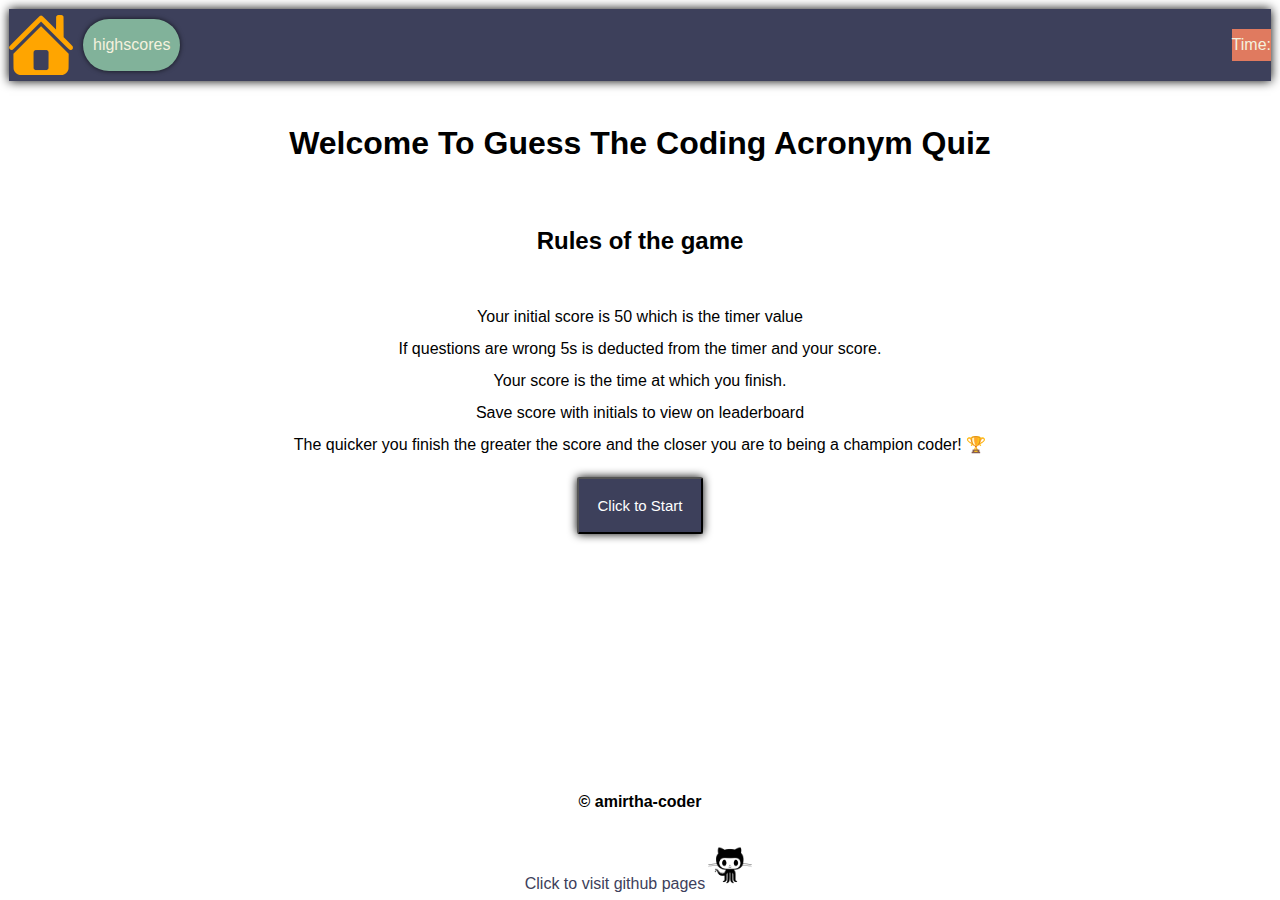
<file: index.html>
<!DOCTYPE html>
<html lang="en">
  <head>
    <meta charset="UTF-8" />
    <meta http-equiv="X-UA-Compatible" content="IE=edge" />
    <meta name="viewport" content="width=device-width, initial-scale=1.0" />
    <link rel="stylesheet" href="./assets/css/styles.css" />
    <title>Code Quiz</title>
  </head>
  <body class="body-container">
    <header class="header">
      <nav class="nav-container">
        <a href="./index.html" class="home" id="home">
          <img src="./assets/images/logo.png" alt="quiz" class="logo-img" />
        </a>
        <a href="./highscores.html" class="highscores" id="highscores">highscores</a>
      </nav>
      <section class="timer"id=timerSection>
          <div id="timerDiv">Time:<span id="timer"> </span></div>
        </section>
    </header>
    <main class="main" id="main">
      <section id="start-section">
        <h1 class="h1">Welcome to guess the coding acronym quiz</h1>
        <div class="start-container">
          <h2>Rules of the game</h2>
          <div class="start-item">
            <ul>
              <li>Your initial score is 50 which is the timer value </li>
              <li>If questions are wrong 5s is deducted from the timer and your score.</li>
              <li>Your score is the time at which you finish.</li>
              <li>Save score with initials to view on leaderboard</li>
              <li>The quicker you finish the greater the score and the closer you are to being a champion coder! 🏆 </li>
            </ul>
          </div>
          <div class="start-btn-container">
            <button class="start-btn" id="start-btn">Click to Start</button>
          </div>
        </div>
      </section>
    </main>
    <footer class="footer">
      <h4>&copy amirtha-coder</h4>
      <a class="link-text" href=https://github.com/amirtha-coder a target=”_blank”> Click to visit github pages<img class="githubicon" src="./assets/images/githubicon.png" ></a>
      <script src="./assets/js/index.js"></script>
    </footer>
  </body>
</html>
</file>
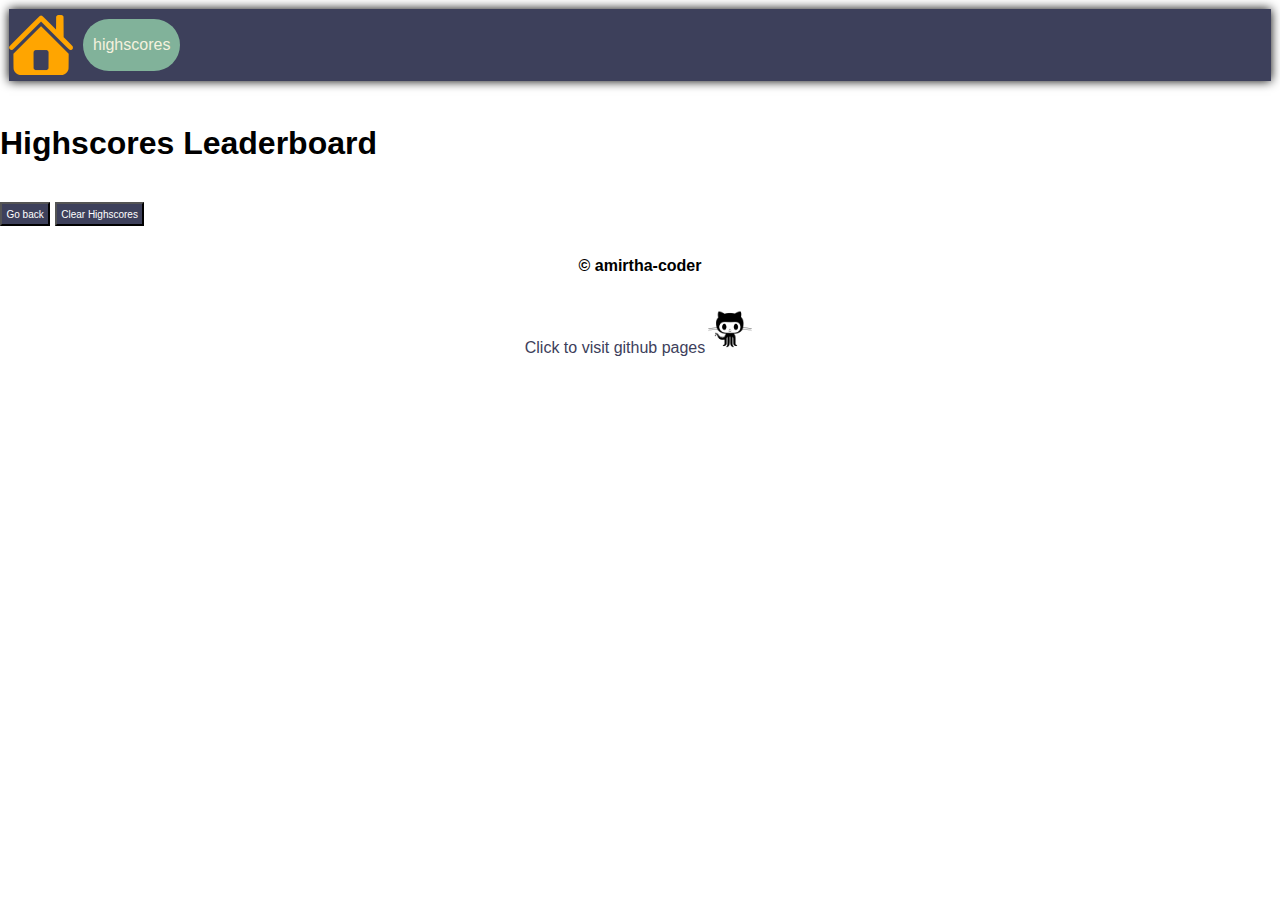
<file: highscores.html>
<!DOCTYPE html>
<html lang="en">
  <head>
    <meta charset="UTF-8" />
    <meta http-equiv="X-UA-Compatible" content="IE=edge" />
    <meta name="viewport" content="width=device-width, initial-scale=1.0" />
    <link rel="stylesheet" href="./assets/css/highscores.css" />
    <title>Highscores Leaderboard</title>
  </head>
  <body class="body-container">
    <header class="header">
      <nav class="nav-container">
        <a href="./index.html" class="home">
          <img src="./assets/images/logo.png" alt="quiz" class="logo-img" />
        </a>
        <a href="./highscores.html" class="highscores">highscores</a>
      </nav>
    </header>
    <main class="main" id="main">
    <h1>Highscores Leaderboard</h1>
    <button class="highscore-btn" id="go-back">Go back </button>
    <button class="highscore-btn" id="clear-highscores">
      Clear Highscores
    </button>
    <!-- create a leaderboard of scores and users -->
  </main>
      <footer class="footer">
      <h4>&copy amirtha-coder</h4>
      <a class="link-text" href=https://github.com/amirtha-coder a target=”_blank”> Click to visit github pages<img class="githubicon" src="./assets/images/githubicon.png" ></a>
    </footer>
    <script src="./assets/js/highscores.js"></script>
  </body>
</html>
</file>
<file: assets/css/styles.css>
:root {
  /* CSS HEX */
  --eggshell: #f4f1deff;
  --terra-cotta: #e07a5fff;
  --independence: #3d405bff;
  --green-sheen: #81b29aff;
  --deep-champagne: #f2cc8fff;
}

* {
  box-sizing: border-box;
  font-family: Arial, Helvetica, sans-serif;
}
/* set default html to 10px */
html {
  font-size: 10px;
}
/* body container to ensure that main is twice the size of footer and header */
.body-container {
  margin: 0;
  line-height: 2;
  font-size: 1.6rem;
  display: flex;
  flex-direction: column;
  height: 100vh;
}
/* header and nav elements */
.header {
  display: flex;
  flex-direction: row;
  justify-content: space-between;
  align-items: center;
  background-color: var(--independence);
  margin: 1vh;
  box-shadow: 0 0 1rem rgba(0, 0, 0, 1.5);
}

.nav-container {
  display: flex;
  flex-direction: row;
  justify-content: space-between;
  align-items: center;
  background-color: var(--independence);
}

.home {
  display: flex;
  align-items: center;
}
/* pseudoclasses for nav elements  */
.home:hover {
  background-color: var(--eggshell);
}

.highscores:hover {
  background-color: var(--eggshell);
  color: var(--independence);
}

.logo-img {
  width: 6.4rem;
  height: 6.4rem;
  object-fit: contain;
}

.highscores {
  text-decoration: none;
  color: var(--eggshell);
  background-color: var(--green-sheen);
  border-radius: 40rem;
  padding: 1rem;
  margin: 1rem;
  box-shadow: 0 0 0.5rem rgba(0, 0, 0, 0.7);
}

.timer {
  color: var(--eggshell);
  background-color: var(--terra-cotta);
  display: flex;
  flex-direction: row;
}

/* main elements */
.main {
  flex-grow: 2;
}

/* starter section */
.h1 {
  text-align: center;
  text-transform: capitalize;
}
/* css for start btn */
.start-btn-container,
.start-container {
  display: flex;
  flex-direction: column;
  justify-content: center;
  align-items: center;
}

.start-item {
  display: flex;
  flex-direction: column;
}

.start-container ul {
  padding-left: 0;
}
.start-container li {
  text-align: center;
  list-style: none;
}

.start-btn {
  text-decoration-style: none;
  background-color: var(--independence);
  color: #ffffff;
  padding: 2vh;
  font-size: 1.5rem;
  transition: 400ms;
  color: #fff;
  background-color: var(--independence);
  outline: 0;
  border-radius: 0.25rem;
  box-shadow: 0 0 1rem rgba(0, 0, 0, 1);
}
.start-btn:hover {
  cursor: pointer;
}

/* answer options  in quiz */
.answer-options {
  list-style: none;
  padding-left: 0;
  margin: 0px;
}

.answer-option {
  list-style: none;
  text-decoration-style: none;
  background-color: var(--green-sheen);
  margin: 1rem;
  transition: 400ms;
  width: fit-content;
  text-align: center;
  border-radius: 0.4rem;
  padding: 0.5rem;
  box-shadow: 0 0 0.4rem rgba(0, 0, 0, 0.5);
}

/* pseudo classed for answer options */
.answer-option:hover,
.submitbtn:hover {
  cursor: pointer;
  background-color: var(--terra-cotta);
}

.submitbtn {
  text-decoration-style: none;
  background-color: var(--independence);
  color: #ffffff;
  padding: 0.5vh;
  margin: 1rem;
  font-size: 1.4rem;
  box-shadow: 0 0 0.4rem rgba(0, 0, 0, 0.5);
}

/* form section when quiz is complete */
.form-section {
  margin: 1rem;
}

.footer {
  display: flex;
  flex-direction: column;
  justify-content: center;
  align-items: center;
}
.githubicon {
  width: 5rem;
  height: 5rem;
  padding: 0;
}
.success {
  padding: 1rem;
  margin: 1rem;
  text-align: center;
  background-color: var(--eggshell);
}

.link-text {
  text-decoration: none;
  color: var(--independence);
}

.highscoresEnd {
  text-align: center;
}
/* media queries for mobile viewport to make it responsive */
@media screen and (max-width: 576px) {
  .header,
  .nav-container {
    display: flex;
    flex-direction: column;
  }
}
</file>
<file: assets/css/highscores.css>
:root {
  /* CSS HEX */
  --eggshell: #f4f1deff;
  --terra-cotta: #e07a5fff;
  --independence: #3d405bff;
  --green-sheen: #81b29aff;
  --deep-champagne: #f2cc8fff;
}

* {
  box-sizing: border-box;
  font-family: Arial, Helvetica, sans-serif;
}

html {
  font-size: 10px;
}

.body-container {
  margin: 0;
  line-height: 2;
  font-size: 1.6rem;
  display: flex;
  flex-direction: column;
  height: 100vh;
}
.header {
  display: flex;
  flex-direction: row;
  justify-content: space-between;
  align-items: center;
  background-color: var(--independence);
  margin: 1vh;
  box-shadow: 0 0 1rem rgba(0, 0, 0, 1.5);
}

.nav-container {
  display: flex;
  flex-direction: row;
  justify-content: space-between;
  align-items: center;
  background-color: var(--independence);
}

.home {
  display: flex;
  align-items: center;
}

.home:hover {
  background-color: var(--eggshell);
}

.highscores:hover {
  background-color: var(--eggshell);
  color: var(--independence);
}

.logo-img {
  width: 6.4rem;
  height: 6.4rem;
  object-fit: contain;
}

.highscores {
  text-decoration: none;
  color: var(--eggshell);
  background-color: var(--green-sheen);
  border-radius: 40rem;
  padding: 1rem;
  margin: 1rem;
}

.highscore-btn {
  text-decoration-style: none;
  background-color: var(--independence);
  color: #ffffff;
  padding: 0.5vh;
  font-size: 1rem;
}
.highscore-btn:hover {
  cursor: pointer;
}

/* scores and initials from LS displayed as a row  */
.ul-container {
  display: flex;
  flex-direction: row;
}

.footer {
  display: flex;
  flex-direction: column;
  justify-content: center;
  align-items: center;
}
.githubicon {
  width: 5rem;
  height: 5rem;
  padding: 0;
}

.link-text {
  text-decoration: none;
  color: var(--independence);
}
/* media queries for mobile viewport to make it responsive */
@media screen and (max-width: 576px) {
  .header,
  .nav-container {
    display: flex;
    flex-direction: column;
  }
}
</file>
